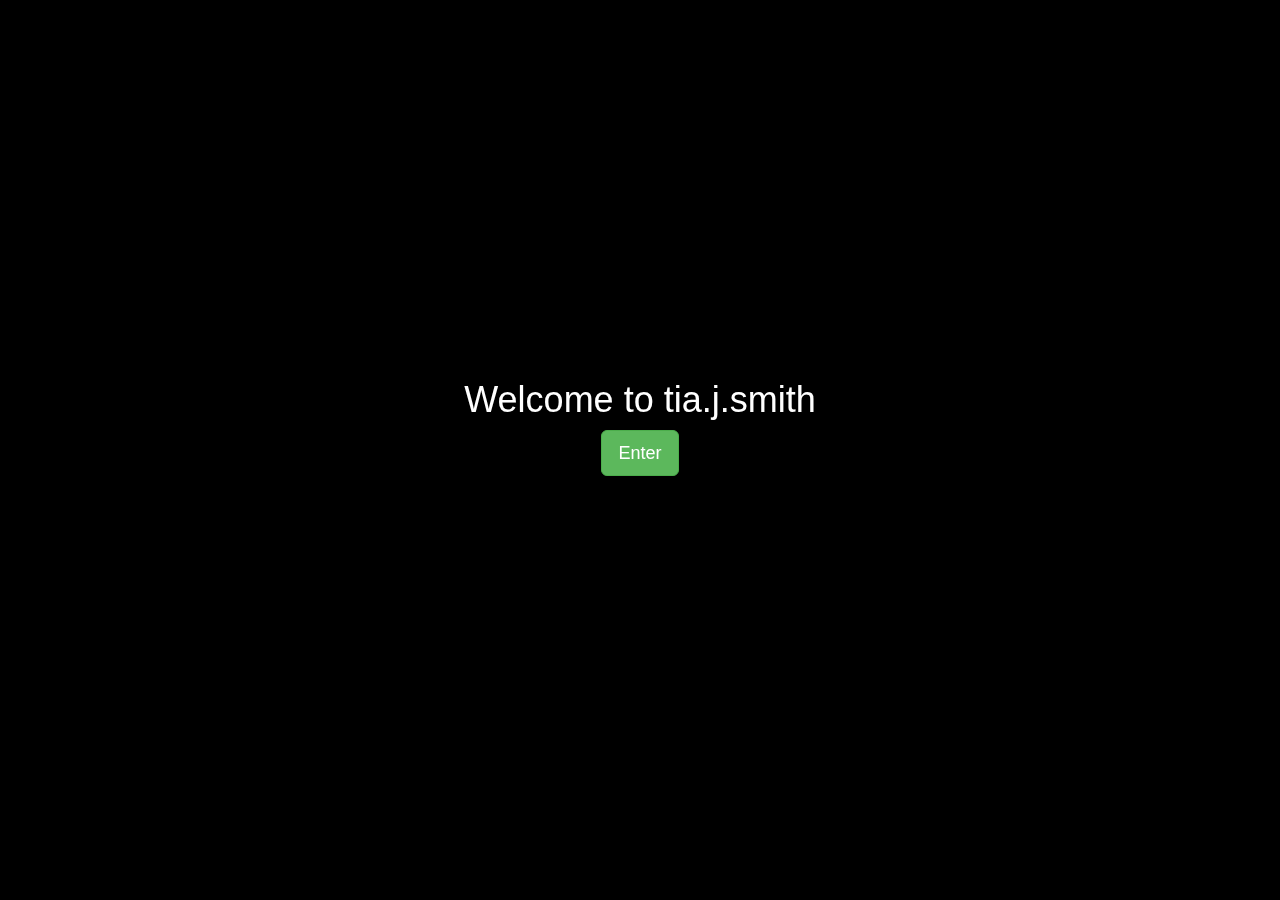
<file: index.html>
<!DOCTYPE html>
<html>
    <head>
        <title>tia.j.smith</title>
        <link rel="stylesheet" href="https://maxcdn.bootstrapcdn.com/bootstrap/3.3.5/css/bootstrap.min.css">
        <link rel="stylesheet" href="./stylesheets/landing.css">
    </head>
    <body>
    
    <div class="container">

    </div>
    
    <div id="landing-header">
 		<h1>Welcome to tia.j.smith</h1>
		<a href="landing.html" class="btn btn-lg btn-success">Enter</a>
    </div>
    
    <ul class="slideshow">
      <li></li>
      <li></li>
      <li></li>
      <li></li>
      <li></li>
    </ul>
</file>
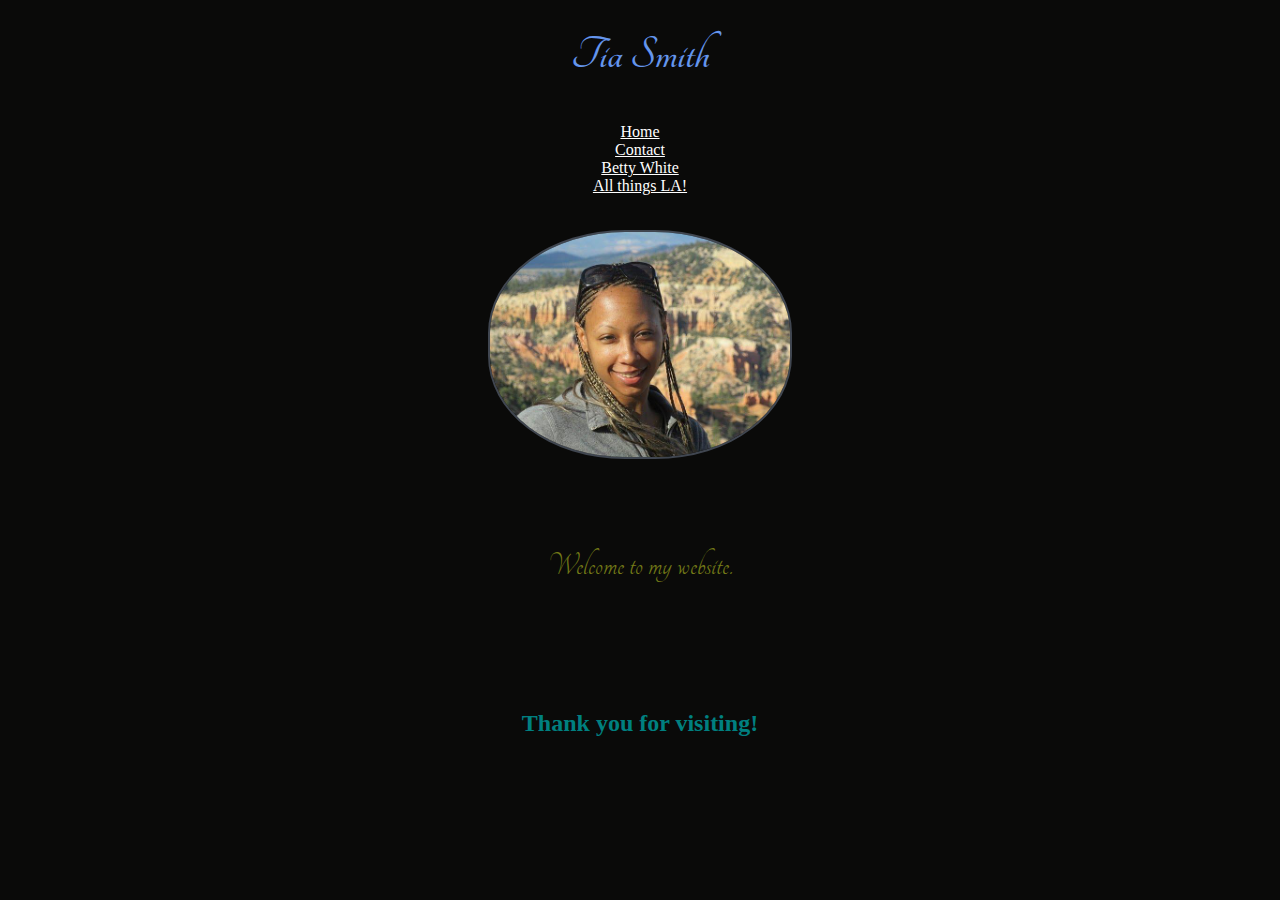
<file: landing.html>
<!DOCTYPE html>
<html>
    <head>
        <title>tia.j.smith</title>
        <!-- Bootstrap css and js -->
        <link rel="stylesheet" href="https://stackpath.bootstrapcdn.com/bootstrap/4.1.3/css/bootstrap.min.css" integrity="sha384-MCw98/SFnGE8fJT3GXwEOngsV7Zt27NXFoaoApmYm81iuXoPkFOJwJ8ERdknLPMO" crossorigin="anonymous">
        <script src="https://stackpath.bootstrapcdn.com/bootstrap/4.1.3/js/bootstrap.min.js" integrity="sha384-ChfqqxuZUCnJSK3+MXmPNIyE6ZbWh2IMqE241rYiqJxyMiZ6OW/JmZQ5stwEULTy" crossorigin="anonymous"></script>
        <!-- Google Fonts -->
        <link rel="stylesheet"
          href="https://fonts.googleapis.com/css?family=Tangerine">
        <style>
            body {
                background-color: rgb(10, 10, 9);
                color: rgb(39, 36, 36);
            }

            h1 {
                text-align: center;
                color:cornflowerblue;
                font-family: 'Tangerine', serif;
                font-size: 48px;
                margin-top: 30px;
                /* text-shadow: 1px 1px 1px rgb(85, 100, 128); */
            }

            #bodyDiv {
                color: rgb(116, 122, 23);
                padding: 50px 220px 0px 220px;
                font-family: 'Tangerine', serif;
                font-size: 34px;
                text-align: center;
                /* text-align: center; */
            }


            .headshot-img {
                width: 300px;
                border-radius: 45%;
                border: 2px;
                border-color: rgb(64, 70, 80);
                border-style: solid;
            }

            #headshotDiv{
                text-align: center;
            }

            .menuItems {
                text-align: center;
                padding: 10px;
                border: 0px;
                border-color: rgb(62, 62, 83);
                border-style: solid;
                margin-bottom: 25px;
                margin-top: 15px;
                border-radius: 10px;
            }
            .menuContainer{
                margin-left: 200px;
                margin-right: 200px;

                /* border: 3px;
                border-color: rgb(18, 94, 11);
                border-style: solid; */
            }

            <!--Menu Items-->
            a:link { color: rgb(187, 181, 181); }
            a {color:white;}
            a:hover { color: rgb(18, 94, 11); }

            .bodyText{
                color: rgb(124, 131, 148);
                font-family:unset;
                text-align: center;
                font-size: 15px;
            }
            #emoji{
                width: 50px;
            }
            .portfolio{
                color: white;
            }

        </style>
    </head>

    <body>
        
        <!-- Main page container-->
        <div class="container-fluid">
                <!-- Header -->
                <div><h1>Tia Smith</h1></div>
                <!-- Menu -->
                <div class="menuContainer">
                    <div class="row menuItems">
                        <div class="col-md-3"><a href="http://www.tiajsmith.com/">Home</a></div>
                        <div class="col-md-3"><a href="#">Contact</a></div>
                        <div class="col-md-3"><a href="https://codepen.io/tiasmith8/full/bOqMoy" target="_blank">Betty White</a></div>
                        <div class="col-md-3"><a href="http://www.allthingsla.com" target="_blank">All things LA!</a></div>
                </div>
                </div>

                <div id="headshotDiv"><img class="img-responsive headshot-img" src="imgs\TS_utah.jpeg" alt="headshot-image"></div>
                <div id="bodyDiv"><p>Welcome to my website.<br>

                </div>
                <br><br><br><br>
                <h2 style="color:teal; text-align: center"> Thank you for visiting!  </h2>

                <!-- <div class="portfolio">
                    <h3>Portfolio</h3><br>
                    Website built with HTML, CSS, JavaScript, NodeJS:<br>
                    <a href="https://limitless-depths-30933.herokuapp.com/">YelpCamp</a>
                </div>   -->



        </div>

    </body>
</html>
</file>
<file: stylesheets/landing.css>
body {
    background-color: #000;
  }


  #landing-header {
    z-index: 1;  /* viewing webpage forward and backward into space */
    position: relative;
    text-align: center;
    padding-top: 40vh;
  }

  #landing-header h1 {
    color: #fff;
  }

  .slideshow { 
    position: fixed;
    width: 100%;
    height: 100%;
    top: 0;
    left: 0;
    z-index: 0;
    list-style: none;
    margin: 0;
    padding: 0;
  }

  .slideshow li { 
    width: 100%;
    height: 100%;
    position: absolute;
    top: 0;
    left: 0;
    background-size: cover;
    background-position: 50% 50%;
    background-repeat: no-repeat;
    opacity: 0;
    z-index: 0;
    animation: imageAnimation 25s linear infinite; 
  }

  .slideshow li:nth-child(1) { 
    background-image: url("../imgs/background-slider/atari-set-white.jpg") 
  }
  .slideshow li:nth-child(2) { 
    background-image: url("../imgs/background-slider/commodore64-setup.jpg");
    animation-delay: 5s; 
  }
  .slideshow li:nth-child(3) { 
    background-image: url("../imgs/background-slider/mr-robot-3.png");
    animation-delay: 10s; 
  }
  .slideshow li:nth-child(4) { 
    background-image: url("../imgs/background-slider/hackers.jpg");
    animation-delay: 15s; 
  }
  .slideshow li:nth-child(5) { 
    background-image: url("../imgs/background-slider/oregon-trail-feature.png");
    animation-delay: 20s; 
  }

  @keyframes imageAnimation { 
    0% { 
      opacity: 0; 
      animation-timing-function: ease-in;
    }
    10% {
      opacity: 1;
      animation-timing-function: ease-out;
    }
    20% {
      opacity: 1
    }
    30% {
      opacity: 0
    }
  }
</file>
